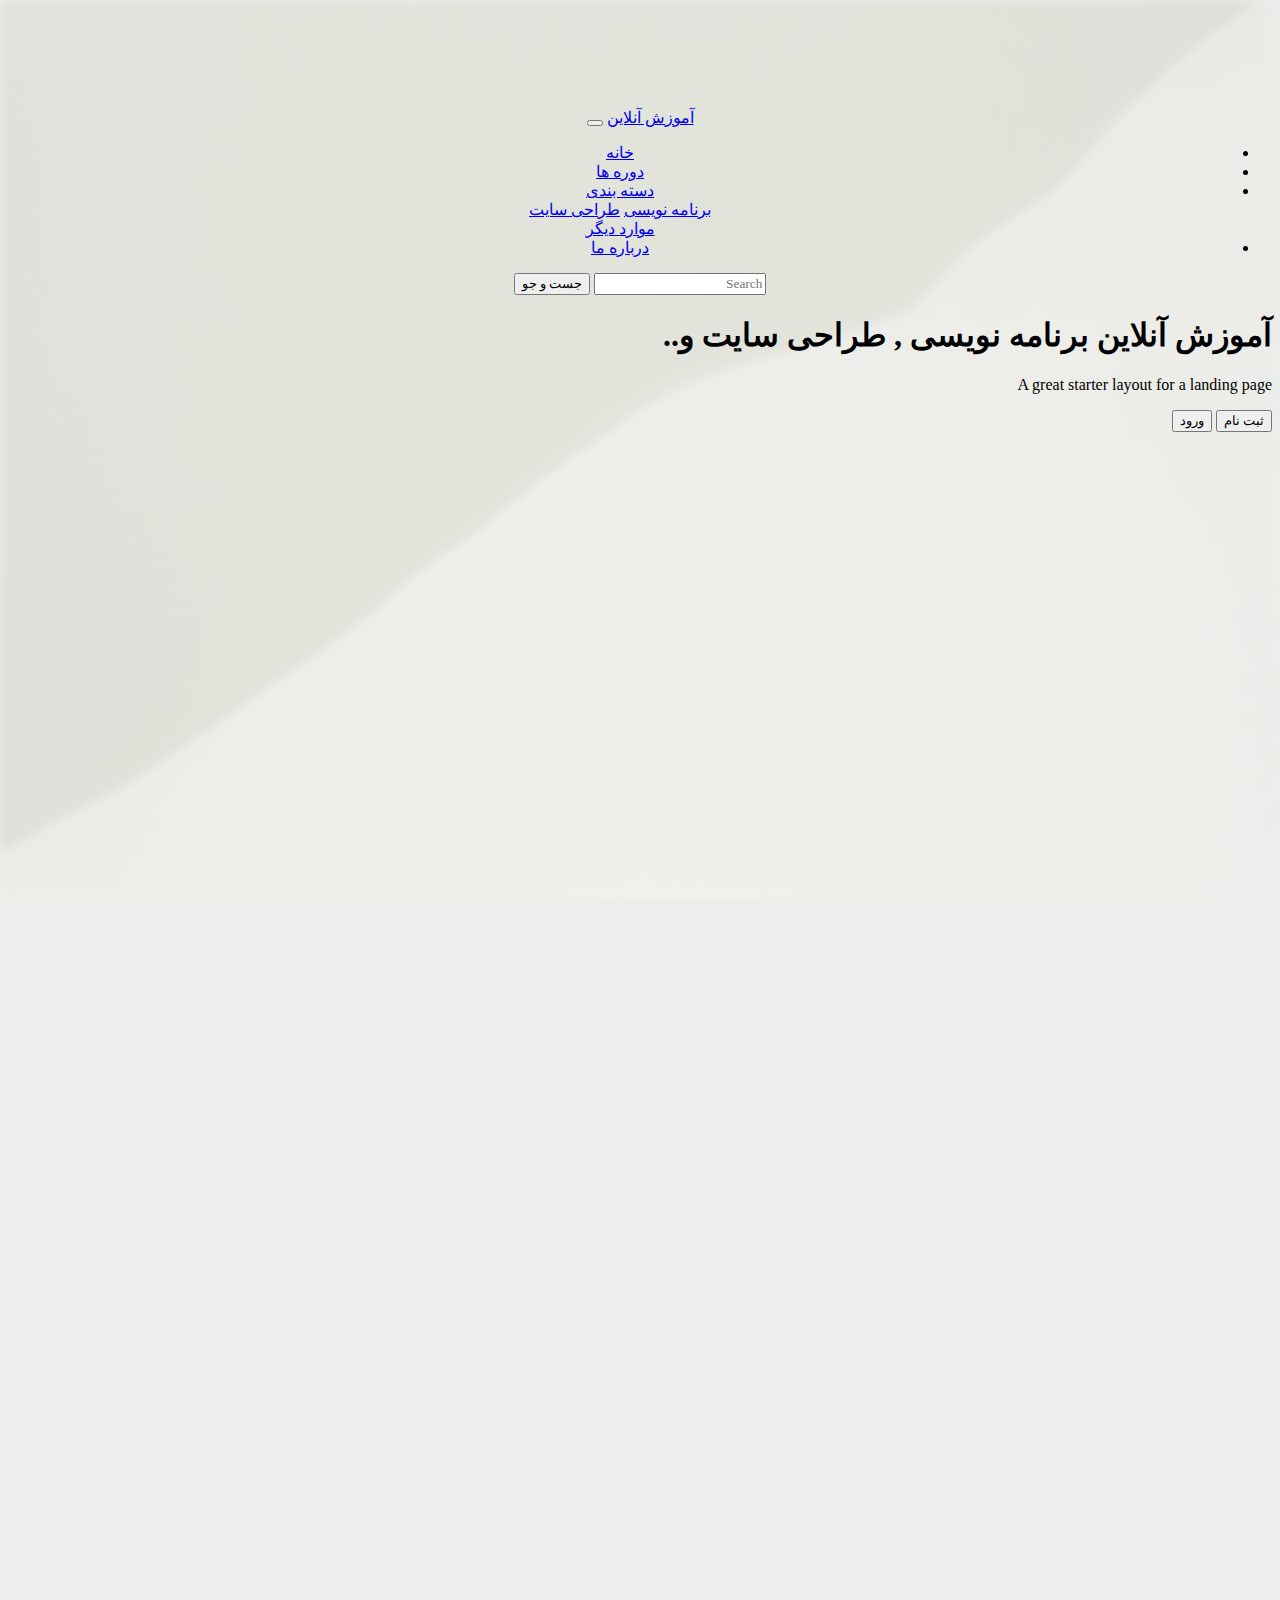
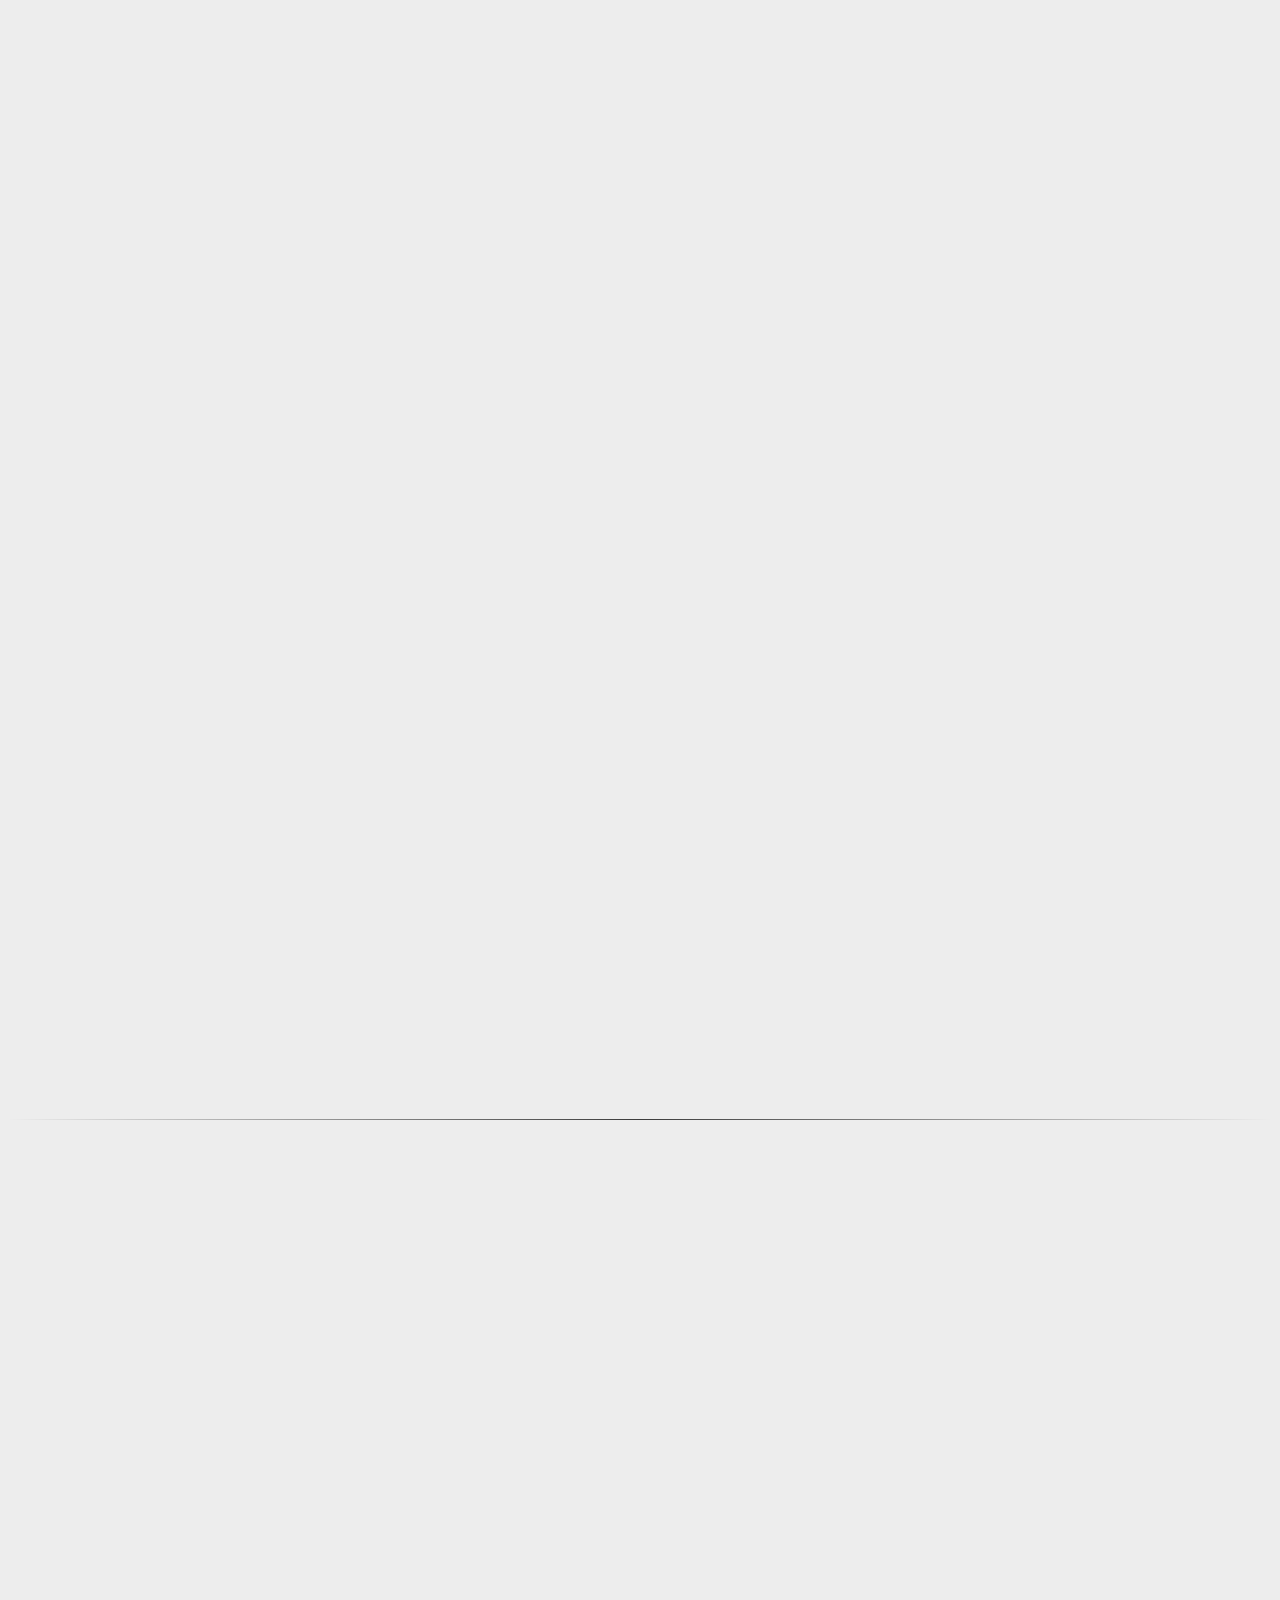
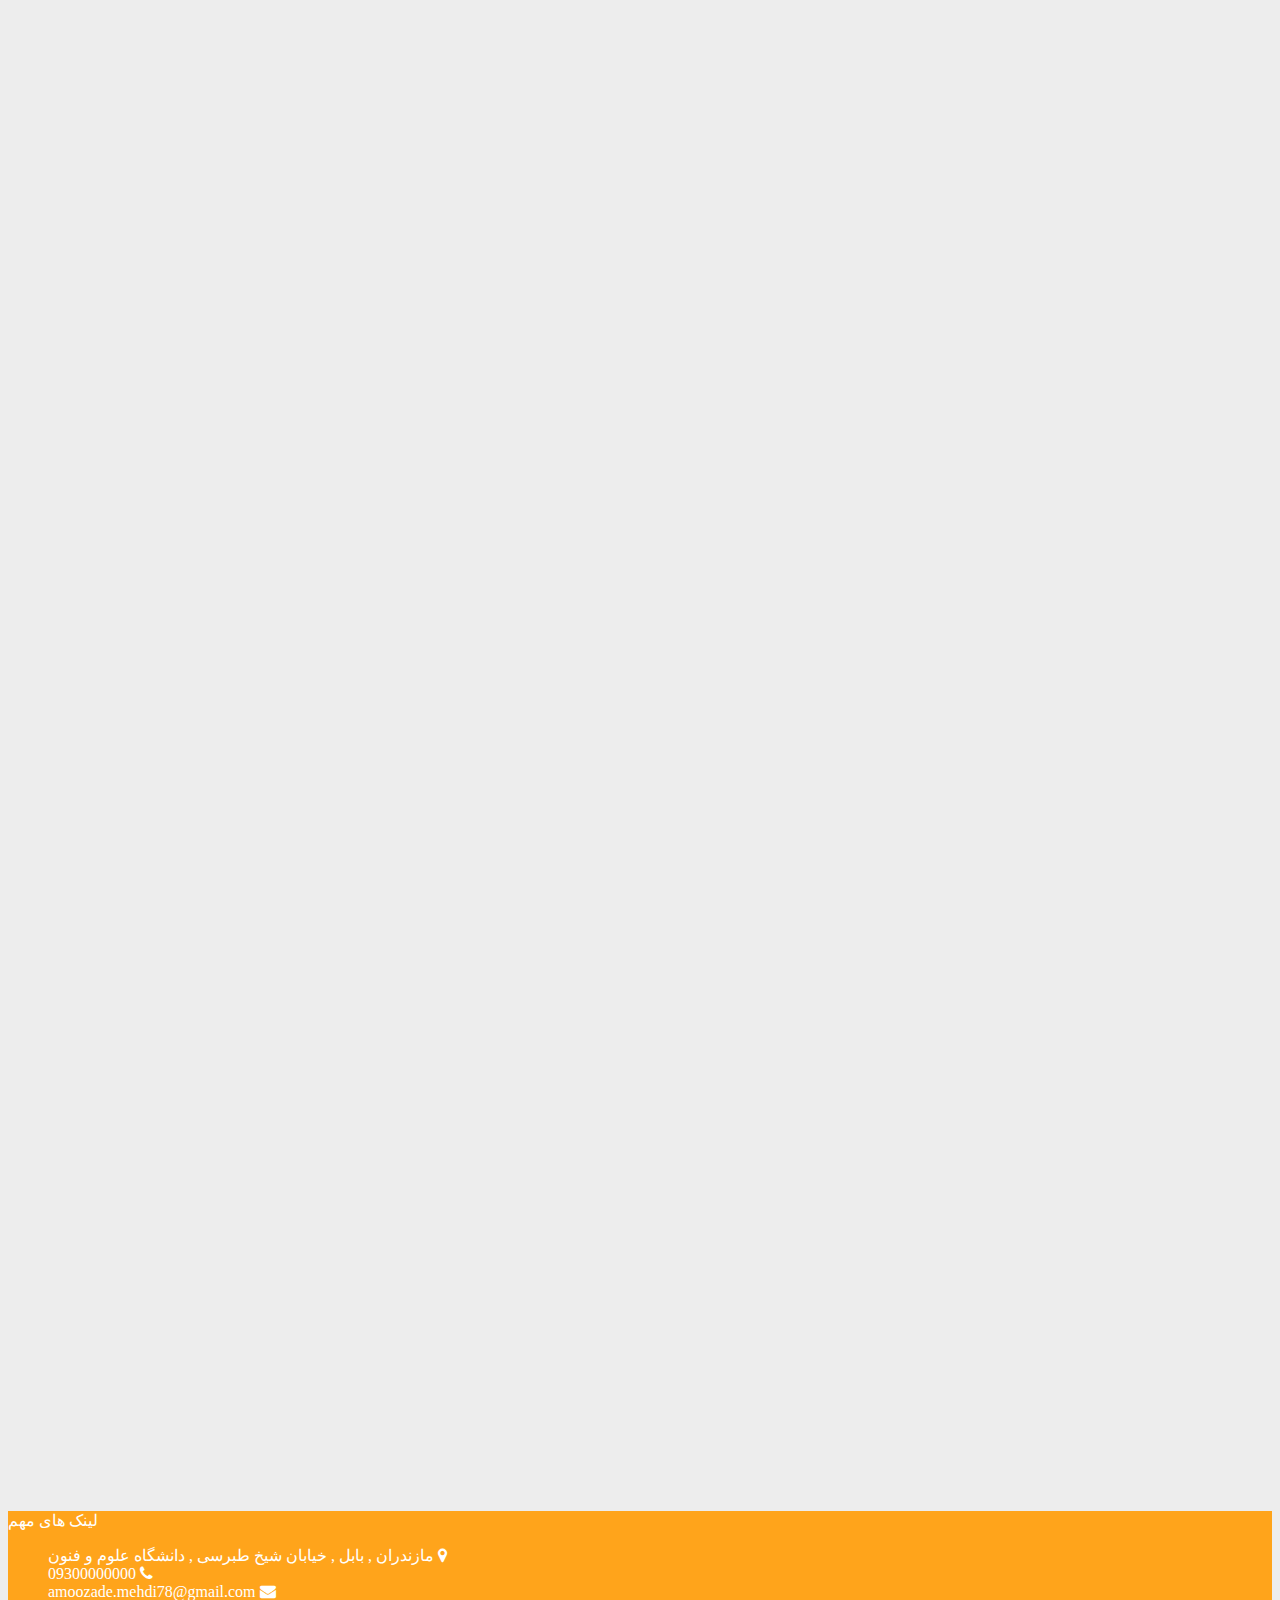
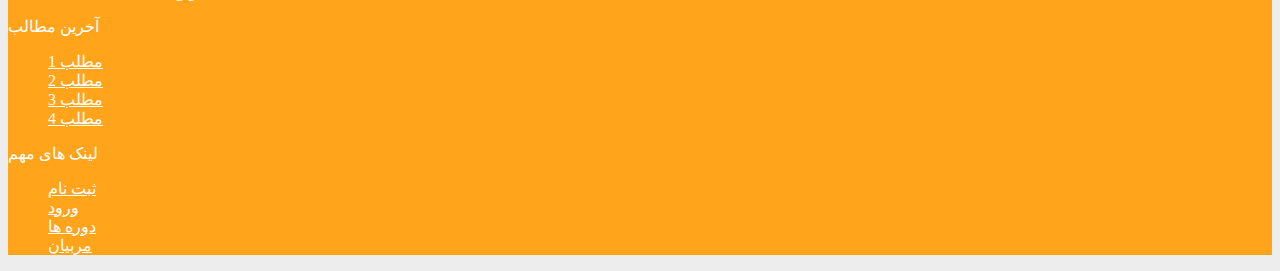
<file: more_info.html>
<!doctype html>
<html lang="en">
  <head>
    <!-- Required meta tags -->
    <meta charset="utf-8">
    <meta name="viewport" content="width=device-width, initial-scale=1, shrink-to-fit=no">

    <!-- Bootstrap CSS -->

    <link rel="stylesheet" href="https://cdn.rtlcss.com/bootstrap/v4.2.1/css/bootstrap.min.css" integrity="sha384-vus3nQHTD+5mpDiZ4rkEPlnkcyTP+49BhJ4wJeJunw06ZAp+wzzeBPUXr42fi8If" crossorigin="anonymous">
    <!-- <link rel="stylesheet" href="css/mdb.min.css"> -->
    <link rel="stylesheet" href="https://cdnjs.cloudflare.com/ajax/libs/font-awesome/4.7.0/css/font-awesome.min.css">
    
    <link rel="stylesheet" href="css/animate.css"> 
    <link rel="stylesheet" href="css/style.css">
    <link rel="stylesheet" href="css/more-info.css">
    <title>Hello, world!</title>
  </head>
<body>
     
    
      
      <!-- Full Page Image Header with Vertically Centered Content -->
    <header class="masthead">
        <div class="background-image"></div>
        
        <!--navbarrrrr  -->
        <div class="row z">
            <div class="col-12">
                <nav class="navbar fixed-top navbar-expand-lg navbar-light ">
                    <a class="navbar-brand" href="#">آموزش آنلاین</a>
                    <button class="navbar-toggler" type="button" data-toggle="collapse" data-target="#navbarSupportedContent" aria-controls="navbarSupportedContent" aria-expanded="false" aria-label="Toggle navigation">
                      <span class="navbar-toggler-icon"></span>
                    </button>
                  
                    <div class="collapse navbar-collapse" id="navbarSupportedContent">
                      <ul class="navbar-nav mr-auto">
                        <li class="nav-item active">
                          <a class="nav-link" href="#">خانه <span class="sr-only">(current)</span></a>
                        </li>
                        <li class="nav-item">
                          <a class="nav-link" href="#">دوره ها</a>
                        </li>
                        <li class="nav-item dropdown">
                          <a class="nav-link dropdown-toggle" href="#" id="navbarDropdown" role="button" data-toggle="dropdown" aria-haspopup="true" aria-expanded="false">
                            دسته بندی
                          </a>
                          <div class="dropdown-menu" aria-labelledby="navbarDropdown">
                            <a class="dropdown-item" href="#">برنامه نویسی</a>
                            <a class="dropdown-item" href="#">طراحی سایت</a>
                            <div class="dropdown-divider"></div>
                            <a class="dropdown-item" href="#">موارد دیگر</a>
                          </div>
                        </li>
                        <li class="nav-item">
                          <a class="nav-link " href="#" tabindex="-1" aria-disabled="true">درباره ما</a>
                        </li>
                      </ul>
                      <form class="form-inline my-2 my-lg-0">
                        <input class="form-control mr-sm-2" type="search" placeholder="Search" aria-label="Search">
                        <button class="btn btn-outline-success my-2 my-sm-0" type="submit">جست و جو</button>
                      </form>
                    </div>
                  </nav>
            </div>
        </div>
        <!--endnavbar  -->
        <div class="container content z h-100">
          <div class="row h-100 align-items-center">
            <div class="col-12 text-right">
              <h1 class="font-weight-light animated bounceInLeft">..آموزش آنلاین برنامه نویسی , طراحی سایت و</h1>
              <p class="lead animated bounceInLeft delay-1s">A great starter layout for a landing page</p>
              <button class="btn btn-success animated bounceInUp">ورود</button>
              <button class="btn btn-outline-success animated bounceInUp">ثبت نام</button>
              
            </div>
          </div>
        </div>
    </header>

    <!-- content -->
    <div class="container">
        <section class="py-5 wow bounceInUp sec-4">
            <div class="row">
                <div class="col-md-8 col-sm-12">
                    <div class="row mb-3">
                      <div class="col-12">
                        <h2 class="text-center">آموزش برنامه نویسی پایتون</h2>
                        
                      </div>
                    </div>
                    <div class="row">
                      <div class="col-12">
                        <img src="image/PYTHON.png" class="w-100  mh-100 img-fluid" alt="">
                      </div>
                    </div>
                    <div class="row mt-3">
                      
                        <div class="col-12">
                          <ul class="nav nav-pills mb-3" style="direction: rtl;" id="pills-tab" role="tablist">
                            <li class="nav-item">
                              <a class="nav-link active" id="pills-home-tab" data-toggle="pill" href="#pills-home" role="tab" aria-controls="pills-home" aria-selected="true">توضیحات دوره</a>
                            </li>
                            <li class="nav-item">
                              <a class="nav-link" id="pills-profile-tab" data-toggle="pill" href="#pills-profile" role="tab" aria-controls="pills-profile" aria-selected="false">جلسات دوره</a>
                            </li>
                            
                          </ul>
                          <hr>
                          <div class="tab-content" id="pills-tabContent">
                            <div class="tab-pane fade show active" id="pills-home" role="tabpanel" aria-labelledby="pills-home-tab">
                              لورم ایپسوم یا طرح‌نما (به انگلیسی: Lorem ipsum) به متنی آزمایشی و بی‌معنی در صنعت چاپ، صفحه‌آرایی و طراحی گرافیک گفته می‌شود. طراح گرافیک از این متن به عنوان عنصری از ترکیب بندی برای پر کردن صفحه و ارایه اولیه شکل ظاهری و کلی طرح سفارش گرفته شده استفاده می نماید، تا از نظر گرافیکی نشانگر چگونگی نوع و اندازه فونت و ظاهر متن باشد. معمولا طراحان گرافیک برای صفحه‌آرایی، نخست از متن‌های آزمایشی و بی‌معنی استفاده می‌کنند تا صرفا به مشتری یا صاحب کار خود نشان دهند که صفحه طراحی یا صفحه بندی شده بعد از اینکه متن در آن قرار گیرد چگونه به نظر می‌رسد و قلم‌ها و اندازه‌بندی‌ها چگونه در نظر گرفته شده‌است. از آنجایی که طراحان عموما نویسنده متن نیستند و وظیفه رعایت حق تکثیر متون را ندارند و در همان حال کار آنها به نوعی وابسته به متن می‌باشد آنها با استفاده از محتویات ساختگی، صفحه گرافیکی خود را صفحه‌آرایی می‌کنند تا مرحله طراحی و صفحه‌بندی را به پایان برند.
                            </div>
                            <div class="tab-pane fade" id="pills-profile" role="tabpanel" aria-labelledby="pills-profile-tab">
                              <div class="row course-list mt-2 p-3">
                                <div class="col-2 text-center">
                                  <i class="fa fa-lock text-primary "></i>
                                  <i class="fa fa-download m-2 text-primary"></i>
                                </div>
                                <div class="col-9">
                                  لیست ها در پایتون - جلسه اول

                                </div>
                                <div class="col-1">
                                  <span class="adge badge-pill badge-success">1</span>
                                </div>
                              </div>
                              <div class="row course-list mt-2 p-3">
                                <div class="col-2 text-center">
                                  <i class="fa fa-lock text-primary "></i>
                                  <i class="fa fa-download m-2 text-primary"></i>
                                </div>
                                <div class="col-9">
                                  دیکشنری ها در پایتون - جلسه دوم

                                </div>
                                <div class="col-1">
                                  <span class="adge badge-pill badge-success">2</span>
                                </div>
                              </div>
                              <div class="row course-list mt-2 p-3">
                                <div class="col-2 text-center">
                                  <i class="fa fa-lock text-primary "></i>
                                  <i class="fa fa-download m-2 text-primary"></i>
                                </div>
                                <div class="col-9">
                                  ست ها در پایتون - جلسه سوم

                                </div>
                                <div class="col-1">
                                  <span class="adge badge-pill badge-success">3</span>
                                </div>
                              </div>
                            </div>
                          </div>
                        </div>
                      
                    </div>
                    <!-- Comment----------------------------------- -->
                  <div class="row mt-3 text-success">
                    <div class="col-12">
                      <h3>نظرات کاربران</h3>
                    </div>
                  </div>
                  <div class="row comment  p-2 mt-3">
                    
                    <!-- <div class="col-10">ارسال شده در 1399/03/04 <span class="pl-3" style="border-left: 1px solid black;">username</span></div> -->
                    
                    
                    <div class="col-12 ">
                      <div class="row">
                        
                        <div class="col-11">
                          <p class="text-primary">username<br>
                          1399/3/8</p>
                        </div>
                        <div class="col-1 " style="left:-2%;">
                          <i class="fa fa-user" style="font-size: 50px;"></i>
                        </div>
                      </div>
                    </div>
                    <div class="col-12">
                      <p>چاپگرها و متون بلکه روزنامه و مجله در ستون و سطرآنچنان که لازم است و برای شرایط فعلی تکنولوژی مورد نیاز و کاربردهای متنوع با هدف بهبود ابزارهای کاربردی می باشد.</p>
                    </div>
                  </div>  
                  <div class="row comment  p-2 mt-3">
                    
                    <!-- <div class="col-10">ارسال شده در 1399/03/04 <span class="pl-3" style="border-left: 1px solid black;">username</span></div> -->
                    
                    
                    <div class="col-12 ">
                      <div class="row">
                        
                        <div class="col-11">
                          <p class="text-primary">username<br>
                          1399/3/8</p>
                        </div>
                        <div class="col-1" style="left:-2%;">
                          <i class="fa fa-user" style="font-size: 50px;"></i>
                        </div>
                      </div>
                    </div>
                    <div class="col-12">
                      <p>چاپگرها و متون بلکه روزنامه و مجله در ستون و سطرآنچنان که لازم است و برای شرایط فعلی تکنولوژی مورد نیاز و کاربردهای متنوع با هدف بهبود ابزارهای کاربردی می باشد.</p>
                    </div>
                  </div>  
                  <div class="row comment  p-2 mt-3">
                    
                    <!-- <div class="col-10">ارسال شده در 1399/03/04 <span class="pl-3" style="border-left: 1px solid black;">username</span></div> -->
                    
                    
                    <div class="col-12 ">
                      <div class="row">
                        
                        <div class="col-11">
                          <p class="text-primary">username<br>
                          1399/3/8</p>
                        </div>
                        <div class="col-1" style="left:-2%;">
                          <i class="fa fa-user" style="font-size: 50px;"></i>
                        </div>
                      </div>
                    </div>
                    <div class="col-12">
                      <p>چاپگرها و متون بلکه روزنامه و مجله در ستون و سطرآنچنان که لازم است و برای شرایط فعلی تکنولوژی مورد نیاز و کاربردهای متنوع با هدف بهبود ابزارهای کاربردی می باشد.</p>
                    </div>
                  </div>
                  
                  <!-- Comment submit -->
                  <div class="row mt-3">
                    <div class="col-12">
                      <div class="form-group">
                        <label for="exampleFormControlTextarea1"><h3>ثبت نظرات</h3></label>
                        <textarea class="form-control" style="direction: rtl;" id="exampleFormControlTextarea1" rows="3"></textarea>
                      </div>
                      <button type="submit" class="btn btn-success">ثبت نظر</button>
                    </div>
                  </div>
                </div>
                <div class="col-md-4 col-sm-12 mt-2 ">
                    <div class="row">
                        <div class="col-12 course-info">
                            <div class="row bg-success info-head p-2">
                                <div class="col-12">
                                    <h2 class="text-light">رایگان</h2>
                                </div>
                            </div>
                            <div class="row mt-2">
                                <div class="col-12">
                                    <ul class="info-ul">
                                        <li>
                                           لقمان آوند <i class="fa fa-user text-muted"></i>
                                        </li>
                                        <li class="mt-2">
                                           زبان: فارسی <i class="fa fa-globe text-muted"></i>
                                        </li>
                                        <li class="mt-2">
                                            تعداد جلسات: 3 جلسه <i class="fa fa-clock-o text-muted"></i>
                                        </li>
                                        <li class="mt-2">
                                            تعداد دانشجویان: 100 نفر <i class="fa fa-users text-muted"></i>
                                        </li>
                                        <li class="mt-2">
                                            سطح : حرفه ای <i class="fa fa-unlock text-muted"></i>
                                        </li>
                                        
                                    </ul>
                                </div>
                            </div>
                        </div>
                    </div>
                    <div class="row mt-3 tag-content p-3">
                      <div class="col-12 mb-2">
                        <h3>برچسب ها</h3>
                      <hr>

                      </div>
                      <div class="col-12">
                        <span class="ml-2">تکنولوژی</span>
                        <span class="ml-2">تکنولوژی</span>
                        <span class="ml-2">تکنولوژی</span>
                        <span class="ml-2">تکنولوژی</span>
                        <span class="ml-2">تکنولوژی</span>
                        <span class="ml-2">تکنولوژی</span>
                        <span class="ml-2">تکنولوژی</span>
                      </div>
                    </div>
                </div>
            </div>
        </section>
        <hr>
        <section class="py-3 wow bounceInUp sec-4">
          <div class="row">
            <div class="col-12">
              <h3>دوره های دیگر</h3>
            </div>
            <div class="col-md-3 col-sm-12 ">
              <div class="card" >
                <div class="inner">
                  <img src="image/html.png-hamyarit.com-html.png" class="card-img-top" alt="...">
                </div>
                <div class="card-body">
                  <h5 class="card-title">آموزش HTml</h5>
                  <p class="card-text">Some quick example text to build on the card title ...</p>
                  <div class="row mb-1">
                    <div class="col-6">
                      <i class="fa fa-clock-o" > 6 دقیقه پیش</i>
                    </div>
                    <div class="col-6">
                      <i class=" fa fa-user" > لقمان آوند</i>
                    </div>
                  </div>
                  <a href="#" class="btn btn-primary">ادامه مطلب</a>
                </div>
              </div>
            </div>
            <div class="col-md-3 col-sm-12 ">
              <div class="card" >
                <div class="inner">
                  <img src="image/js.png" class="card-img-top" alt="...">
                </div>
                <div class="card-body">
                  <h5 class="card-title">آموزش Js</h5>
                  <p class="card-text">Some quick example text to build on the card title ...</p>
                  <div class="row mb-1">
                    <div class="col-6">
                      <i class="fa fa-clock-o" > 6 دقیقه پیش</i>
                    </div>
                    <div class="col-6">
                      <i class=" fa fa-user" > لقمان آوند</i>
                    </div>
                  </div>
                  <a href="#" class="btn btn-primary">ادامه مطلب</a>
                </div>
              </div>
            </div>
            <div class="col-md-3 col-sm-12 ">
              <div class="card" >
                <div class="inner">
                  <img src="image/css.png" class="card-img-top" alt="...">
                </div>
                <div class="card-body">
                  <h5 class="card-title">آموزش Css</h5>
                  <p class="card-text">Some quick example text to build on the card title ...</p>
                  <div class="row mb-1">
                    <div class="col-6">
                      <i class="fa fa-clock-o" > 6 دقیقه پیش</i>
                    </div>
                    <div class="col-6">
                      <i class=" fa fa-user" > لقمان آوند</i>
                    </div>
                  </div>
                  <a href="#" class="btn btn-primary">ادامه مطلب</a>
                </div>
              </div>
            </div>
            <div class="col-md-3 col-sm-12 ">
              <div class="card " >
                <div class="inner">
                  <img src="image/css.png" class="card-img-top" alt="...">
                </div>
                <div class="card-body">
                  <h5 class="card-title">آموزش Css</h5>
                  <p class="card-text">Some quick example text to build on the card title ...</p>
                  <div class="row mb-1">
                    <div class="col-6">
                      <i class="fa fa-clock-o" > 6 دقیقه پیش</i>
                    </div>
                    <div class="col-6">
                      <i class=" fa fa-user" > لقمان آوند</i>
                    </div>
                  </div>
                  <a href="#" class="btn btn-primary">ادامه مطلب</a>
                </div>
              </div>
            </div>
            
          </div>
        </section>
    </div>









       <!-- footer--- -->
    <div class="bg-footer bounceInUp p-4">
        <div class="row">
            <div class="col-md-4 col-sm-12 " >
                <p class="h4">لینک های مهم</p>
                <ul>
                    <li> مازندران , بابل , خیابان شیخ طبرسی , دانشگاه علوم و فنون <span class="fa fa-map-marker"></span></li>
                    <li>09300000000  <span class="fa fa-phone"></span></li>
                    <li>amoozade.mehdi78@gmail.com <span class="fa fa-envelope"></span></li>
                </ul>
                 
            </div>
            <div class="col-md-4 col-sm-12 text-center" >
                <p class="h4">آخرین مطالب</p>
                <ul>
                    <li>
                        <a href="">مطلب 1</a>
                    </li>
                    <li>
                        <a href="">مطلب 2</a>
                    </li>
                    <li>
                        <a href="">مطلب 3</a>
                    </li>
                    <li>
                        <a href="">مطلب 4</a>
                    </li>
                    
                    
                </ul>
            </div>
            <div class="col-md-4 col-sm-12 text-center" >
                <p class="h4">لینک های مهم</p>
                <ul>
                    <li>
                        <a href="" >
                           ثبت نام
                        </a>
                    </li>
                    <li>
                        <a href="" >
                           ورود
                        </a>
                    </li>
                    <li>
                        <a href="">
                          دوره ها
                        </a>
                    </li>
                    <li>
                        <a href="" >
                            مربیان
                        </a>
                    </li>
                    
                </ul>
            </div>
        </div>
        
    </div>
  
  
    <!-- Optional JavaScript -->
    <!-- jQuery first, then Popper.js, then Bootstrap JS -->
    
    <script src="https://code.jquery.com/jquery-3.3.1.slim.min.js" integrity="sha384-q8i/X+965DzO0rT7abK41JStQIAqVgRVzpbzo5smXKp4YfRvH+8abtTE1Pi6jizo" crossorigin="anonymous"></script>
    <script src="https://cdnjs.cloudflare.com/ajax/libs/popper.js/1.14.6/umd/popper.min.js" integrity="sha384-ZMP7rVo3mIykV+2+9J3UJ46jBk0WLaUAdn689aCwoqbBJiSnjAK/l8WvCWPIPm49" crossorigin="anonymous"></script>
    <script src="https://cdn.rtlcss.com/bootstrap/v4.2.1/js/bootstrap.min.js" integrity="sha384-a9xOd0rz8w0J8zqj1qJic7GPFfyMfoiuDjC9rqXlVOcGO/dmRqzMn34gZYDTel8k" crossorigin="anonymous"></script>
    <script src="js/wow.min.js"></script>
    <script>
              new WOW().init();
    </script>
    <script>
        
      (function ($) {

        // scroll functions
        $(window).scroll(function(e) {
        
            // add/remove class to navbar when scrolling to hide/show
            $('.navbar')[$(window).scrollTop() >= 200 ? 'addClass' : 'removeClass']('bg-white');
        
        });
        
    })(jQuery);
        
        
    </script>
</body>
</html>
</file>
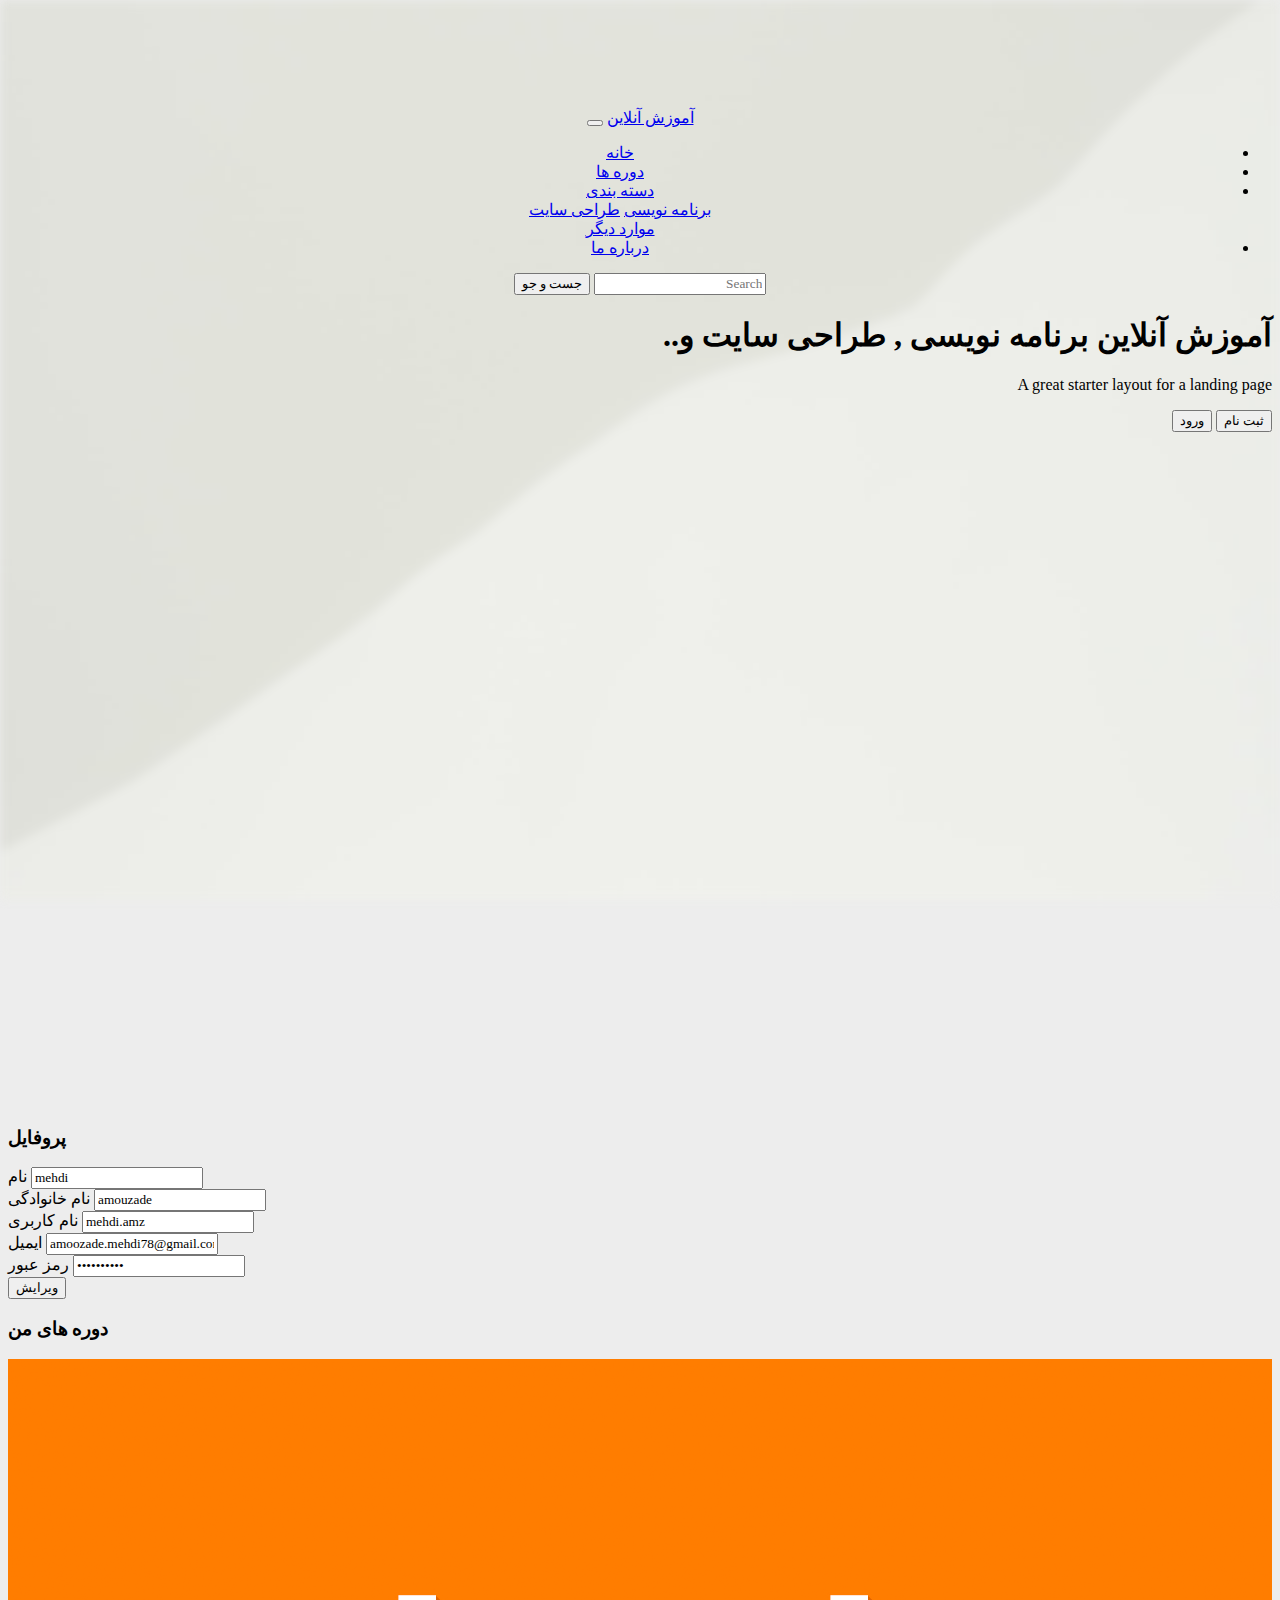
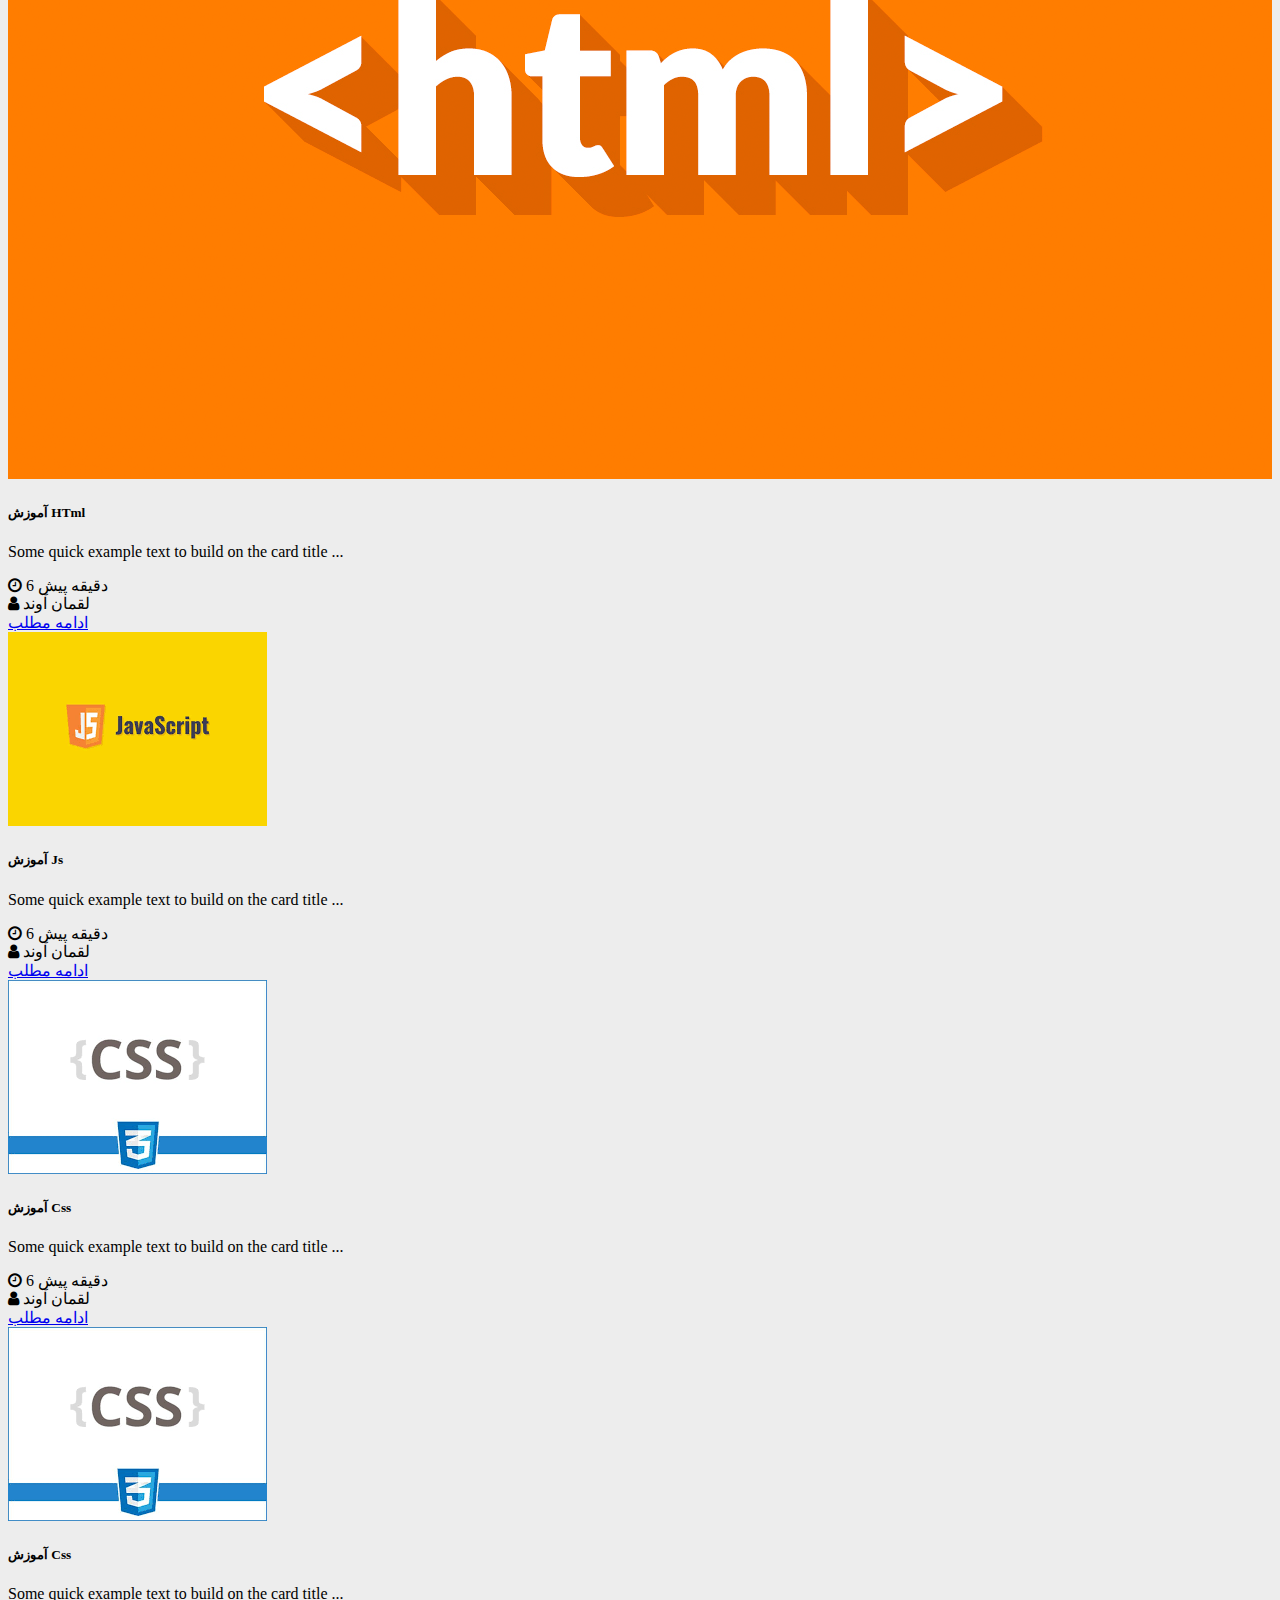
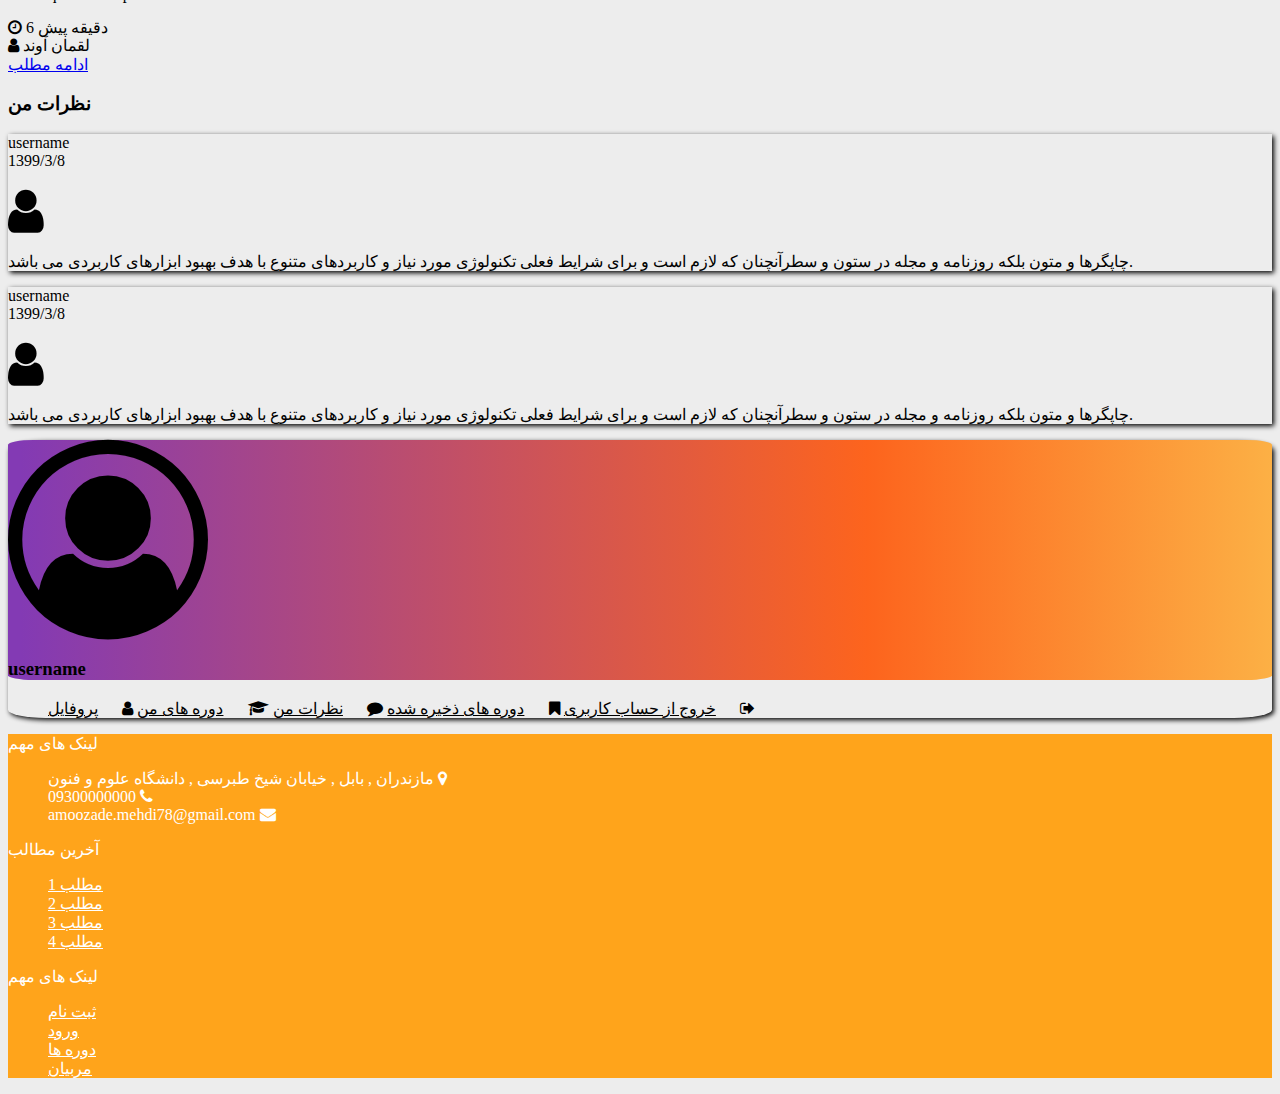
<file: student_profile.html>
<!doctype html>
<html lang="en">
  <head>
    <!-- Required meta tags -->
    <meta charset="utf-8">
    <meta name="viewport" content="width=device-width, initial-scale=1, shrink-to-fit=no">

    <!-- Bootstrap CSS -->

    <link rel="stylesheet" href="https://cdn.rtlcss.com/bootstrap/v4.2.1/css/bootstrap.min.css" integrity="sha384-vus3nQHTD+5mpDiZ4rkEPlnkcyTP+49BhJ4wJeJunw06ZAp+wzzeBPUXr42fi8If" crossorigin="anonymous">
    <!-- <link rel="stylesheet" href="css/mdb.min.css"> -->
    <link rel="stylesheet" href="https://cdnjs.cloudflare.com/ajax/libs/font-awesome/4.7.0/css/font-awesome.min.css">
    
    <link rel="stylesheet" href="css/animate.css"> 
    <link rel="stylesheet" href="css/style.css">
    <link rel="stylesheet" href="css/profile.css">
    <title>Hello, world!</title>
  </head>
  <body>
<!-- Full Page Image Header with Vertically Centered Content -->
    <header class="masthead">
    <div class="background-image"></div>
    
    <!--navbarrrrr  -->
    <div class="row z">
        <div class="col-12">
            <nav class="navbar fixed-top navbar-expand-lg navbar-light ">
                <a class="navbar-brand" href="#">آموزش آنلاین</a>
                <button class="navbar-toggler" type="button" data-toggle="collapse" data-target="#navbarSupportedContent" aria-controls="navbarSupportedContent" aria-expanded="false" aria-label="Toggle navigation">
                  <span class="navbar-toggler-icon"></span>
                </button>
              
                <div class="collapse navbar-collapse" id="navbarSupportedContent">
                  <ul class="navbar-nav mr-auto">
                    <li class="nav-item active">
                      <a class="nav-link" href="#">خانه <span class="sr-only">(current)</span></a>
                    </li>
                    <li class="nav-item">
                      <a class="nav-link" href="#">دوره ها</a>
                    </li>
                    <li class="nav-item dropdown">
                      <a class="nav-link dropdown-toggle" href="#" id="navbarDropdown" role="button" data-toggle="dropdown" aria-haspopup="true" aria-expanded="false">
                        دسته بندی
                      </a>
                      <div class="dropdown-menu" aria-labelledby="navbarDropdown">
                        <a class="dropdown-item" href="#">برنامه نویسی</a>
                        <a class="dropdown-item" href="#">طراحی سایت</a>
                        <div class="dropdown-divider"></div>
                        <a class="dropdown-item" href="#">موارد دیگر</a>
                      </div>
                    </li>
                    <li class="nav-item">
                      <a class="nav-link " href="#" tabindex="-1" aria-disabled="true">درباره ما</a>
                    </li>
                  </ul>
                  <form class="form-inline my-2 my-lg-0">
                    <input class="form-control mr-sm-2" type="search" placeholder="Search" aria-label="Search">
                    <button class="btn btn-outline-success my-2 my-sm-0" type="submit">جست و جو</button>
                  </form>
                </div>
              </nav>
        </div>
    </div>
    <!--endnavbar  -->
    <div class="container content z h-100">
      <div class="row h-100 align-items-center">
        <div class="col-12 text-right">
          <h1 class="font-weight-light animated bounceInLeft">..آموزش آنلاین برنامه نویسی , طراحی سایت و</h1>
          <p class="lead animated bounceInLeft delay-1s">A great starter layout for a landing page</p>
          <button class="btn btn-success animated bounceInUp">ورود</button>
          <button class="btn btn-outline-success animated bounceInUp">ثبت نام</button>
          
        </div>
      </div>
    </div>
    </header>
    <!-- content -->
    <div class="container">
        <div class="row">
            <div class="col-md-8 col-sm-12">
                <section class="py-5  sec-5">
                  
                  <div class="tab-content" id="pills-tabContent">
                    <div class="tab-pane fade show active" id="pills-home" role="tabpanel" aria-labelledby="pills-home-tab">
                      <div class="row mt-3 text-success">
                        <div class="col-12">
                          <h3> پروفایل</h3>
                        </div>
                      </div>
                      <form>
                        <div class="form-group">
                          <label for="inputFirstname">نام</label>
                          <input type="text" class="form-control" id="inputFirstname" value="mehdi" placeholder="نام">
                        </div>
                        <div class="form-group">
                          <label for="inputLastname">نام خانوادگی</label>
                          <input type="text" class="form-control" id="inputLastname" value="amouzade" placeholder="نام خانوادگی">
                        </div>
                        <div class="form-group">
                          <label for="inputUsername">نام کاربری</label>
                          <input type="text" class="form-control" id="inputUsername" value="mehdi.amz" placeholder="نام خانوادگی">
                        </div>
                        <div class="form-row">
                          <div class="form-group col-md-6">
                            <label for="inputEmail4"  >ایمیل</label>
                            <input type="email" class="form-control" id="inputEmail4" value="amoozade.mehdi78@gmail.com" placeholder="Email">
                          </div>
                          <div class="form-group col-md-6">
                            <label for="inputPassword4">رمز عبور</label>
                            <input type="password" class="form-control" id="inputPassword4" value="test789899" placeholder="Password">
                          </div>
                        </div>
                        
                        
                        <button type="submit" class="btn btn-primary">ویرایش</button>
                      </form>
                    </div>
                    <div class="tab-pane fade" id="pills-profile" role="tabpanel" aria-labelledby="pills-profile-tab">
                      <section class="py-3  sec-4">
                        <div class="row ">
                          <div class="col-12 mb-2">
                            <h3>دوره های من</h3>
                          </div>
                          <div class="col-6 mb-2">
                            <div class="card" >
                              <div class="inner">
                                <img src="image/html.png-hamyarit.com-html.png" class="card-img-top" alt="...">
                              </div>
                              <div class="card-body">
                                <h5 class="card-title">آموزش HTml</h5>
                                <p class="card-text">Some quick example text to build on the card title ...</p>
                                <div class="row mb-1">
                                  <div class="col-6">
                                    <i class="fa fa-clock-o" > 6 دقیقه پیش</i>
                                  </div>
                                  <div class="col-6">
                                    <i class=" fa fa-user" > لقمان آوند</i>
                                  </div>
                                </div>
                                <a href="#" class="btn btn-primary">ادامه مطلب</a>
                              </div>
                            </div>
                          </div>
                          <div class="col-6 mb-2">
                            <div class="card" >
                              <div class="inner">
                                <img src="image/js.png" class="card-img-top" alt="...">
                              </div>
                              <div class="card-body">
                                <h5 class="card-title">آموزش Js</h5>
                                <p class="card-text">Some quick example text to build on the card title ...</p>
                                <div class="row mb-1">
                                  <div class="col-6">
                                    <i class="fa fa-clock-o" > 6 دقیقه پیش</i>
                                  </div>
                                  <div class="col-6">
                                    <i class=" fa fa-user" > لقمان آوند</i>
                                  </div>
                                </div>
                                <a href="#" class="btn btn-primary">ادامه مطلب</a>
                              </div>
                            </div>
                          </div>
                          <div class="col-6 mb-2">
                            <div class="card" >
                              <div class="inner">
                                <img src="image/css.png" class="card-img-top" alt="...">
                              </div>
                              <div class="card-body">
                                <h5 class="card-title">آموزش Css</h5>
                                <p class="card-text">Some quick example text to build on the card title ...</p>
                                <div class="row mb-1">
                                  <div class="col-6">
                                    <i class="fa fa-clock-o" > 6 دقیقه پیش</i>
                                  </div>
                                  <div class="col-6">
                                    <i class=" fa fa-user" > لقمان آوند</i>
                                  </div>
                                </div>
                                <a href="#" class="btn btn-primary">ادامه مطلب</a>
                              </div>
                            </div>
                          </div>
                          <div class="col-6 mb-2">
                            <div class="card" >
                              <div class="inner">
                                <img src="image/css.png" class="card-img-top" alt="...">
                              </div>
                              <div class="card-body">
                                <h5 class="card-title">آموزش Css</h5>
                                <p class="card-text">Some quick example text to build on the card title ...</p>
                                <div class="row mb-1">
                                  <div class="col-6">
                                    <i class="fa fa-clock-o" > 6 دقیقه پیش</i>
                                  </div>
                                  <div class="col-6">
                                    <i class=" fa fa-user" > لقمان آوند</i>
                                  </div>
                                </div>
                                <a href="#" class="btn btn-primary">ادامه مطلب</a>
                              </div>
                            </div>
                          </div>
                          
                        </div>
                      </section>
                    </div>
                    <div class="tab-pane fade" id="pills-comment" role="tabpanel" aria-labelledby="pills-comment-tab">
                      <div class="row mt-3 text-success ml-2">
                        <div class="col-12">
                          <h3>نظرات من</h3>
                        </div>
                      </div>
                      <div class="row comment  p-2 mt-3 ml-2">
                        
                        <!-- <div class="col-10">ارسال شده در 1399/03/04 <span class="pl-3" style="border-left: 1px solid black;">username</span></div> -->
                        
                        
                        <div class="col-12 ">
                          <div class="row">
                            
                            <div class="col-11">
                              <p class="text-primary">username<br>
                              1399/3/8</p>
                            </div>
                            <div class="col-1" style="left:-2%;">
                              <i class="fa fa-user" style="font-size: 50px;"></i>
                            </div>
                          </div>
                        </div>
                        <div class="col-12">
                          <p>چاپگرها و متون بلکه روزنامه و مجله در ستون و سطرآنچنان که لازم است و برای شرایط فعلی تکنولوژی مورد نیاز و کاربردهای متنوع با هدف بهبود ابزارهای کاربردی می باشد.</p>
                        </div>
                      </div>
                      <div class="row comment  p-2 mt-3 ml-2">
                        
                        <!-- <div class="col-10">ارسال شده در 1399/03/04 <span class="pl-3" style="border-left: 1px solid black;">username</span></div> -->
                        
                        
                        <div class="col-12 ">
                          <div class="row">
                            
                            <div class="col-11">
                              <p class="text-primary">username<br>
                              1399/3/8</p>
                            </div>
                            <div class="col-1" style="left:-2%;">
                              <i class="fa fa-user" style="font-size: 50px;"></i>
                            </div>
                          </div>
                        </div>
                        <div class="col-12">
                          <p>چاپگرها و متون بلکه روزنامه و مجله در ستون و سطرآنچنان که لازم است و برای شرایط فعلی تکنولوژی مورد نیاز و کاربردهای متنوع با هدف بهبود ابزارهای کاربردی می باشد.</p>
                        </div>
                      </div>
                    </div>
                  </div>
                </section>
            </div>
            <div class="col-md-4 col-sm-12">
                <section class="py-5  sec-5">
                    <div class="row">
                        <div class="col-12 course-info">
                            <div class="row  info-head p-2">
                                <div class="col-12 text-center">
                                    <i class="fa fa-user-circle-o text-light " style="font-size: 200px;"></i>
                                    <h3 class="text-light">username</h3>
                                </div>
                            </div>
                            <div class="row mt-2">
                                <div class="col-12 flex-column"aria-orientation="vertical">
                                    <ul class="info-ul nav flex-column nav-pills" id="pills-tab" role="tablist" aria-orientation="vertical">
                                        <li class="mt-2 nav-item">
                                            <a  class=" active" id="pills-home-tab" data-toggle="pill" href="#pills-home" role="tab" aria-controls="pills-home" aria-selected="true">پروفایل</a><i class="fa fa-user text-muted"></i>
                                        </li>
                                        <li class="mt-2 nav-item">
                                            <a   id="pills-profile-tab" data-toggle="pill" href="#pills-profile" role="tab" aria-controls="pills-profile" aria-selected="false">دوره های من</a><i class="fa fa-graduation-cap text-muted"></i>
                                       </li>
                                       <li class="mt-2 nav-item">
                                        <a data-toggle="pill" href="#pills-comment" role="tab" aria-controls="pills-comment" aria-selected="false">نظرات من</a><i class="fa fa-comment text-muted"></i>
                                       </li>
                                        <li class="mt-2 nav-item">
                                           <a  href="#">دوره های ذخیره شده</a><i class="fa fa-bookmark text-muted"></i>
                                        </li>
                                        
                                        <li class="mt-2 nav-item">
                                            <a href="#">خروج از حساب کاربری</a><i class="fa fa-sign-out  text-muted"></i>
                                        </li>

                                    </ul>
                                </div>
                            </div>
                        </div>
                    </div>
                </section>
            </div>
        </div>
        
    </div>
    







    <!-- footer--- -->
    <div class="bg-footer bounceInUp p-4">
        <div class="row">
            <div class="col-4 " >
                <p class="h4">لینک های مهم</p>
                <ul>
                    <li> مازندران , بابل , خیابان شیخ طبرسی , دانشگاه علوم و فنون <span class="fa fa-map-marker"></span></li>
                    <li>09300000000  <span class="fa fa-phone"></span></li>
                    <li>amoozade.mehdi78@gmail.com <span class="fa fa-envelope"></span></li>
                </ul>
                 
            </div>
            <div class="col-4 text-center" >
                <p class="h4">آخرین مطالب</p>
                <ul>
                    <li>
                        <a href="">مطلب 1</a>
                    </li>
                    <li>
                        <a href="">مطلب 2</a>
                    </li>
                    <li>
                        <a href="">مطلب 3</a>
                    </li>
                    <li>
                        <a href="">مطلب 4</a>
                    </li>
                    
                    
                </ul>
            </div>
            <div class="col-4 text-center" >
                <p class="h4">لینک های مهم</p>
                <ul>
                    <li>
                        <a href="" >
                           ثبت نام
                        </a>
                    </li>
                    <li>
                        <a href="" >
                           ورود
                        </a>
                    </li>
                    <li>
                        <a href="">
                          دوره ها
                        </a>
                    </li>
                    <li>
                        <a href="" >
                            مربیان
                        </a>
                    </li>
                    
                </ul>
            </div>
        </div>
        
    </div>
  
  
    <!-- Optional JavaScript -->
    <!-- jQuery first, then Popper.js, then Bootstrap JS -->
    
    <script src="https://code.jquery.com/jquery-3.3.1.slim.min.js" integrity="sha384-q8i/X+965DzO0rT7abK41JStQIAqVgRVzpbzo5smXKp4YfRvH+8abtTE1Pi6jizo" crossorigin="anonymous"></script>
    <script src="https://cdnjs.cloudflare.com/ajax/libs/popper.js/1.14.6/umd/popper.min.js" integrity="sha384-ZMP7rVo3mIykV+2+9J3UJ46jBk0WLaUAdn689aCwoqbBJiSnjAK/l8WvCWPIPm49" crossorigin="anonymous"></script>
    <script src="https://cdn.rtlcss.com/bootstrap/v4.2.1/js/bootstrap.min.js" integrity="sha384-a9xOd0rz8w0J8zqj1qJic7GPFfyMfoiuDjC9rqXlVOcGO/dmRqzMn34gZYDTel8k" crossorigin="anonymous"></script>
    <script src="js/wow.min.js"></script>
    <script>
              new WOW().init();
    </script>
    <script>
        
      (function ($) {

        // scroll functions
        $(window).scroll(function(e) {
        
            // add/remove class to navbar when scrolling to hide/show
            $('.navbar')[$(window).scrollTop() >= 200 ? 'addClass' : 'removeClass']('bg-white');
        
        });
        
    })(jQuery);
        
        
    </script>
  </body>
</html>
</file>
<file: css/style.css>
/* .masthead {
    height: 100vh;
    min-height: 500px;
    background-image: url('../image/photo-1528731708534-816fe59f90cb.jfif');
    background-size: cover;
    background-attachment: fixed;
    background-position: center;
    background-repeat: no-repeat;
  } */
 .masthead{
    display: table;
    width: 100%;
    height: 100vh;
    min-height: 500px;
         /* height: auto;  */
    padding: 100px 0;
    text-align: center;
    color: white;
  }
  .background-image{

    background-image: url('../image/photo-1528731708534-816fe59f90cb.jfif');
    background-attachment: fixed;
    background-position: center;
    z-index: -1;
    position: absolute;
    left: 0;
    top: 0;
    width: 100%;
    height: 100%;
    filter: blur(5px);
  } 
 .z{
     color: black;
    z-index: 9999;
    /* display: table-cell; */
    /* vertical-align: middle; */
 }
 
.navbar{
      direction: rtl;
      /* background-color: transparent !important; */
      box-shadow: none;
  }

.navbar {
    transition: top 0.5s ease;
}

.navbar-hide {
    top: -56px;
}
.text-right{
    text-align: right !important;
}
.suggest-form{
    border-radius: 2%;
    background-color: white;
}
.form-head{
    margin: 0px 2% 2% 2%;
    border-radius: 3%;
}
.sec-1{
    background: rgb(131,58,180);
    background: linear-gradient(90deg, rgba(131,58,180,1) 0%, rgba(253,100,29,1) 50%, rgba(252,176,69,1) 100%);
}
hr{
    border: 0;
    height: 1px;
    background-image: linear-gradient(to right, rgba(0, 0, 0, 0), rgba(0, 0, 0, 0.75), rgba(0, 0, 0, 0));
}
/* ----------------------------------------- */

.sec2-img{
    /* border-radius: 5px 20px 5px; */
    border-radius: 30% 70% 71% 29% / 30% 25% 75% 70% ;
}

.ul-cat li{
    display: inline-block;
}
.ul-cat li a{
    text-decoration: none;
    color: black;
    font-size: 14px;
    font-weight: bold;

}
.ul-cat li a:hover{
    color: #1e7e34;
    font-weight: bold;
    transition: ease-in 0.4s;
    box-shadow: -1px 3px 3px;
    padding: 7px;
    border-radius: 4%
}
/* -------------carrrrddd---------------------------- */
 .carousel-control-next, .carousel-control-prev{
    /* top: -5% !important;
     bottom: 0 !important;
     background-color: black;
     border-radius: 44% !important;
     width:unset;
     background-color: black;
    position: absolute;
    top: -21px;
    /* bottom: 0; */
    /* width:unset; */
    height: 5%;
    background-color: black;
    border-radius: 60%;
    top: -5%;
    z-index: 1;
    display: -ms-flexbox;
    display: flex;
    -ms-flex-align: center;
    align-items: center;
    -ms-flex-pack: center;
    justify-content: center;
    /* width: 15%; */
    color: #fff;
    width: 2.5%;
    padding: 0.5%;
    text-align: center;
    opacity: .5;
    transition: opacity .15s ease;
}
.sec-4-background{
    background-image: url("../image/download.jfif");
    height: 100%;
    width: 99%;
    position: absolute;
    background-repeat: no-repeat;
    background-size: cover;
    filter: blur(5px);
    background-attachment: fixed;
}
/* Categoryyyyyyyyyyyyyy */
.box{
    width: 1200px;
    display: grid;
    grid-template-columns: repeat(auto-fit, minmax(350px, 1fr));
    grid-gap: 15px;
    margin: 0 auto;
  }
  .card1{
    position: relative;
    width: 300px;
    height: 350px;
    background: #fff;
    margin: 0 auto;
    border-radius: 4px;
    box-shadow:0 2px 10px rgba(0,0,0,.2);
  }
  .card1:before,
  .card1:after
  {
    content:"";
    position: absolute;
    top: 0;
    left: 0;
    width: 100%;
    height: 100%;
    border-radius: 4px;
    background: #fff;
    transition: 0.5s;
    z-index:-1;
  }
  .card1:hover:before{
  transform: rotate(20deg);
  box-shadow: 0 2px 20px rgba(0,0,0,.2);
  }
  .card1:hover:after{
  transform: rotate(10deg);
  box-shadow: 0 2px 20px rgba(0,0,0,.2);
  }
  .card1 .imgBx{
  position: absolute;
  top: 10px;
  left: 10px;
  bottom: 10px;
  right: 10px;
  background: #222;
  transition: 0.5s;
  z-index: 1;
  }
  
  .card1:hover .imgBx
  {
    bottom: 80px;
  }

  .card1 .imgBx img{
      position: absolute;
      top: 0;
      left: 0;
      width: 100%;
      height: 100%;
      object-fit: cover;
  }

  .card1 .details{
      position: absolute;
      left: 10px;
      right: 10px;
      bottom: 10px;
      height: 60px;
      text-align: center;
  }

  .card1 .details h2{
   margin: 0;
   padding: 0;
   font-weight: 600;
   font-size: 20px;
   color: #777;
   text-transform: uppercase;
  } 

  .card1 .details h2 span{
  font-weight: 500;
  font-size: 16px;
  color: #f38695;
  display: block;
  margin-top: 5px;
   } 
 
 body{
     background-color: #ededed;
 }
 .bg-footer{
     background-color: #ffa41b;
     color: white;
 }
 .bg-footer ul li{
     list-style: none;
     
 }
 .bg-footer ul li a{
     color:white
 }
 /* --------------zommmm innnn---- */
 .inner{
    overflow: hidden;
}
 
.inner img{
    transition: all 1.2s ease;
}
 
.inner:hover img{
    transform: scale(1.5);
}
@font-face {
    font-family: vazir-medium;
    src: url('E:/workspace/taamol-project/font/vazir-font-v19.1.0/Vazir-Medium.eot');
    src: url('E:/workspace/taamol-project/font/vazir-font-v19.1.0/Vazir-Medium.eot?#iefix') format('embedded-opentype'),
         url('E:/workspace/taamol-project/font/vazir-font-v19.1.0/Vazir-Medium.woff2') format('woff2'),
         url('E:/workspace/taamol-project/font/vazir-font-v19.1.0/Vazir-Medium.woff') format('woff'),
         url('E:/workspace/taamol-project/font/vazir-font-v19.1.0/Vazir-Medium.ttf') format('truetype');
    font-weight: 500;
    font-style: normal;
}

@font-face {
    font-family: vazir-thin;
    src: url('E:/workspace/taamol-project/font/vazir-font-v19.1.0/Vazir-Thin.eot');
    src: url('E:/workspace/taamol-project/font/vazir-font-v19.1.0/Vazir-Thin.eot?#iefix') format('embedded-opentype'),
         url('E:/workspace/taamol-project/font/vazir-font-v19.1.0/Vazir-Thin.woff2') format('woff2'),
         url('E:/workspace/taamol-project/font/vazir-font-v19.1.0/Vazir-Thin.woff') format('woff'),
         url('E:/workspace/taamol-project/font/vazir-font-v19.1.0/Vazir-Thin.ttf') format('truetype');
    font-weight: 100;
    font-style: normal;
}
@font-face {
    font-family: vazir-bold;
    src: url('E:/workspace/taamol-project/font/vazir-font-v19.1.0/Vazir-Bold.eot');
    src: url('E:/workspace/taamol-project/font/vazir-font-v19.1.0/Vazir-Bold.eot?#iefix') format('embedded-opentype'),
         url('E:/workspace/taamol-project/font/vazir-font-v19.1.0/Vazir-Bold.woff2') format('woff2'),
         url('E:/workspace/taamol-project/font/vazir-font-v19.1.0/Vazir-Bold.woff') format('woff'),
         url('E:/workspace/taamol-project/font/vazir-font-v19.1.0/Vazir-Bold.ttf') format('truetype');
    font-weight: bold;
    font-style: normal;
}


@font-face {
  font-family: Vazir Code;
  src: url('E:/workspace/taamol-project/font/vazir-code-font-v1.1.2/Vazir-Code.eot');
  src: url('E:/workspace/taamol-project/font/vazir-code-font-v1.1.2/Vazir-Code.eot?#iefix') format('embedded-opentype'),
       url('E:/workspace/taamol-project/font/vazir-code-font-v1.1.2/Vazir-Code.woff') format('woff'),
       url('E:/workspace/taamol-project/font/vazir-code-font-v1.1.2/Vazir-Code.ttf') format('truetype');
  font-weight: normal;
}

@font-face {
  font-family: Vazir Code Hack;
  src: url('E:/workspace/taamol-project/font/vazir-code-font-v1.1.2/Vazir-Code-Hack.eot');
  src: url('E:/workspace/taamol-project/font/vazir-code-font-v1.1.2/Vazir-Code-Hack.eot?#iefix') format('embedded-opentype'),
       url('E:/workspace/taamol-project/font/vazir-code-font-v1.1.2/Vazir-Code-Hack.woff') format('woff'),
       url('E:/workspace/taamol-project/font/vazir-code-font-v1.1.2/Vazir-Code-Hack.ttf') format('truetype');
  font-weight: normal;
}
*{
    font-family: 'vazir-medium';
}
</file>
<file: css/more-info.css>
.info-head{
    border-radius: 2%;
    
}
.info-ul li{
    list-style: none;
}
.course-info{
    box-shadow: 3px 3px 4px 1px;
    border-radius: 3%;
}
.explain-ul li{
    display: inline-block;
    margin-left: 10%;
    padding: 4%;
}
.course-list{
    box-shadow: 2px 2px 5px 0px;

}
.comment{
    box-shadow: 2px 2px 5px 0px;
}
.tag-content{
    border-radius: 4px 4px 4px 4px;
    box-shadow: 2px 2px 5px 0px;
}
</file>
<file: css/profile.css>
.info-head{
    border-radius: 2%;
    background: rgb(131,58,180);
    background: linear-gradient(90deg, rgba(131,58,180,1) 1%, rgba(253,100,29,1) 68%, rgba(252,176,69,1) 100%);
    /* filter: blur(5px); */
}
.info-ul li{
    list-style: none;
    display: inline;
}
.info-ul li a{
    margin-right: 2%;
    color: black;
    
}
.course-info{
    box-shadow: 2px 2px 5px 0px;
    border-radius: 3%;
}
.comment{
    box-shadow: 2px 2px 5px 0px;
}
</file>
